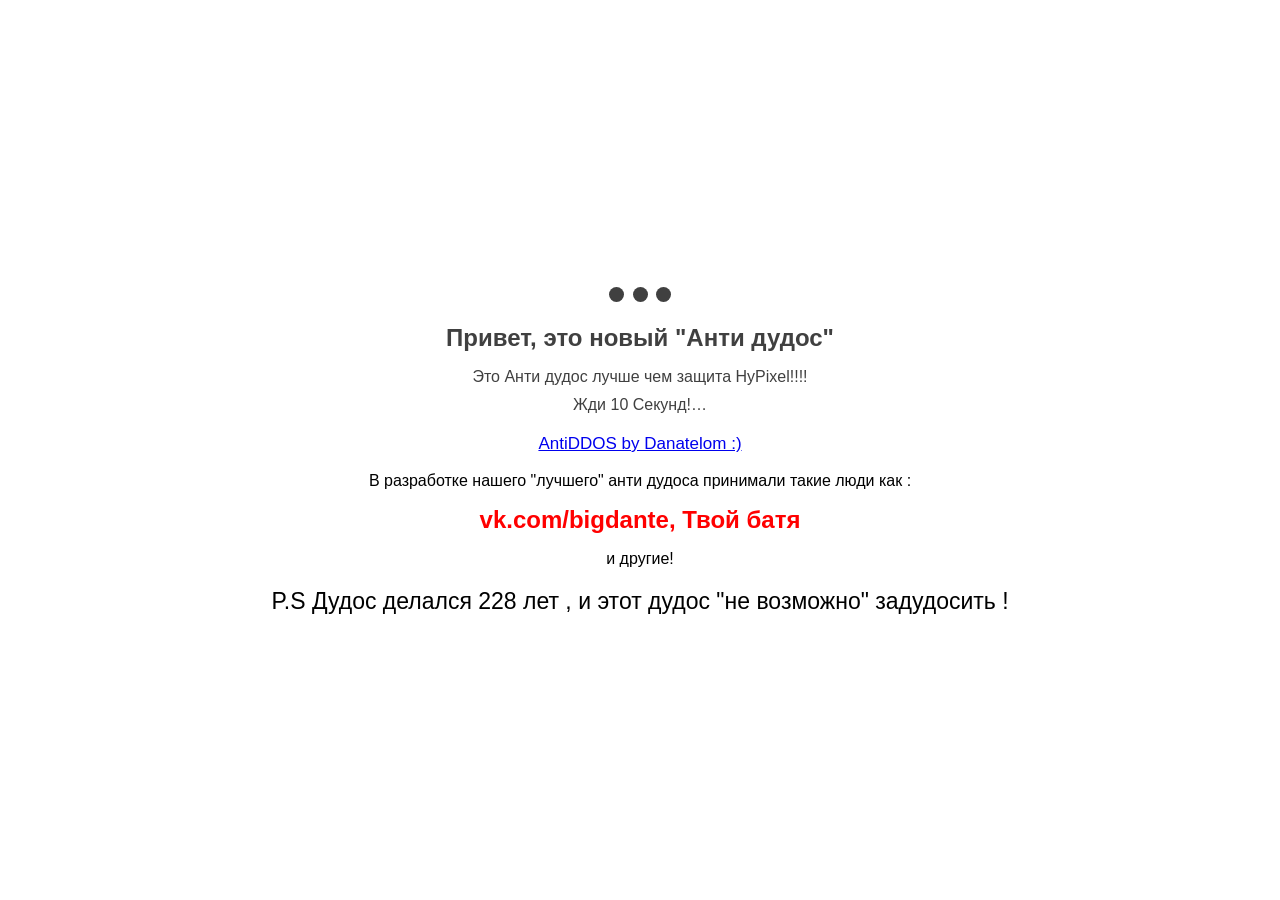
<file: index.html>
<meta http-equiv="Refresh" content="10; URL=Legit.html">
<!DOCTYPE HTML>
<html lang="en-US">
<head>
  <meta charset="UTF-8" />
  <title>AntiDDOS by Danatelom</title>
  <style type="text/css">
    html, body {width: 100%; height: 100%; margin: 0; padding: 0;}
    body {background-color: #ffffff; font-family: Helvetica, Arial, sans-serif; font-size: 100%;}
    h1 {font-size: 1.5em; color: #404040; text-align: center;}
    p {font-size: 1em; color: #404040; text-align: center; margin: 10px 0 0 0;}
    #spinner {margin: 0 auto 30px auto; display: block;}
    .attribution {margin-top: 20px;}
    @-webkit-keyframes bubbles { 33%: { -webkit-transform: translateY(10px); transform: translateY(10px); } 66% { -webkit-transform: translateY(-10px); transform: translateY(-10px); } 100% { -webkit-transform: translateY(0); transform: translateY(0); } }
    @keyframes bubbles { 33%: { -webkit-transform: translateY(10px); transform: translateY(10px); } 66% { -webkit-transform: translateY(-10px); transform: translateY(-10px); } 100% { -webkit-transform: translateY(0); transform: translateY(0); } }
    .bubbles { background-color: #404040; width:15px; height: 15px; margin:2px; border-radius:100%; -webkit-animation:bubbles 0.6s 0.07s infinite ease-in-out; animation:bubbles 0.6s 0.07s infinite ease-in-out; -webkit-animation-fill-mode:both; animation-fill-mode:both; display:inline-block; }
  </style>

    <script type="text/javascript">
  //<![CDATA[
  (function(){
    var a = function() {try{return !!window.addEventListener} catch(e) {return !1} },
    b = function(b, c) {a() ? document.addEventListener("DOMContentLoaded", b, c) : document.attachEvent("onreadystatechange", b)};
    b(function(){
      var a = document.getElementById('cf-content');a.style.display = 'block';
      setTimeout(function(){
        ;miqouCq.zLACdaaXDHaW*=+((!+[]+!![]+!![]+!![]+[])+(!+[]+!![]+!![]+!![]+!![]));miqouCq.zLACdaaXDHaW-=!+[]+!![]+!![]+!![]+!![]+!![]+!![];miqouCq.zLACdaaXDHaW-=+((!+[]+!![]+[])+(!+[]+!![]+!![]+!![]));miqouCq.zLACdaaXDHaW+=+((+!![]+[])+(!+[]+!![]));miqouCq.zLACdaaXDHaW*=+((!+[]+!![]+!![]+!![]+[])+(!+[]+!![]+!![]));miqouCq.zLACdaaXDHaW-=+((!+[]+!![]+!![]+!![]+[])+(!+[]+!![]+!![]+!![]+!![]+!![]+!![]));miqouCq.zLACdaaXDHaW+=!+[]+!![]+!![]+!![];miqouCq.zLACdaaXDHaW-=+((!+[]+!![]+!![]+[])+(!+[]+!![]+!![]+!![]+!![]+!![]+!![]+!![]+!![]));miqouCq.zLACdaaXDHaW+=!+[]+!![]+!![]+!![]+!![];miqouCq.zLACdaaXDHaW*=+((!+[]+!![]+!![]+!![]+[])+(!+[]+!![]+!![]+!![]+!![]+!![]));a.value = parseInt(miqouCq.zLACdaaXDHaW, 10) + t.length; '; 121'
        f.submit();
      }, 4000);
    }, false);
  })();
  //]]>
</script>


</head>
<body>
  <table width="100%" height="100%" cellpadding="20">
    <tr>
      <td align="center" valign="middle">
  <noscript><h1 data-translate="turn_on_js" style="color:#bd2426;">Danatelom <3.</h1></noscript>
  <div id="cf-content" style="display:none">
<div class="fish">
  <div class="fish-body">
    <div class="eye">
      <div class="pupil"></div>
    </div>
  </div>
  <div class="fin"></div>
  <div class="fin fin-bottom"></div>
</div>

<div class="bubbles bubble-1"></div>
<div class="bubbles bubble-5"></div>
<div class="bubbles bubble-2"></div>

    <h1><span data-translate="checking_browser">Привет,</span> это новый "Анти дудос"</h1>
    <p data-translate="process_is_automatic">Это Анти дудос лучше чем защита HyPixel!!!!</p>
    <p data-translate="allow_5_secs">Жди 10 Секунд!&hellip;</p>
  </div>
</div>


          <div class="attribution">
            <a href="index.html" target="_blank" style="font-size: 17px;">AntiDDOS by Danatelom :)</a>
                        
						<br><br>
            В разработке нашего "лучшего" анти дудоса принимали такие люди как :<h1> <font color="Red">vk.com/bigdante, Твой батя</font></h1>  и другие!
             </div>
			<div class="attribution">
           <a target="_blank" style="font-size: 23px;">P.S Дудос делался 228 лет , и этот дудос "не возможно" задудосить ! </a>
          </div>
      </td>
    </tr>
	
  </table>
</body>
</html>
</file>
